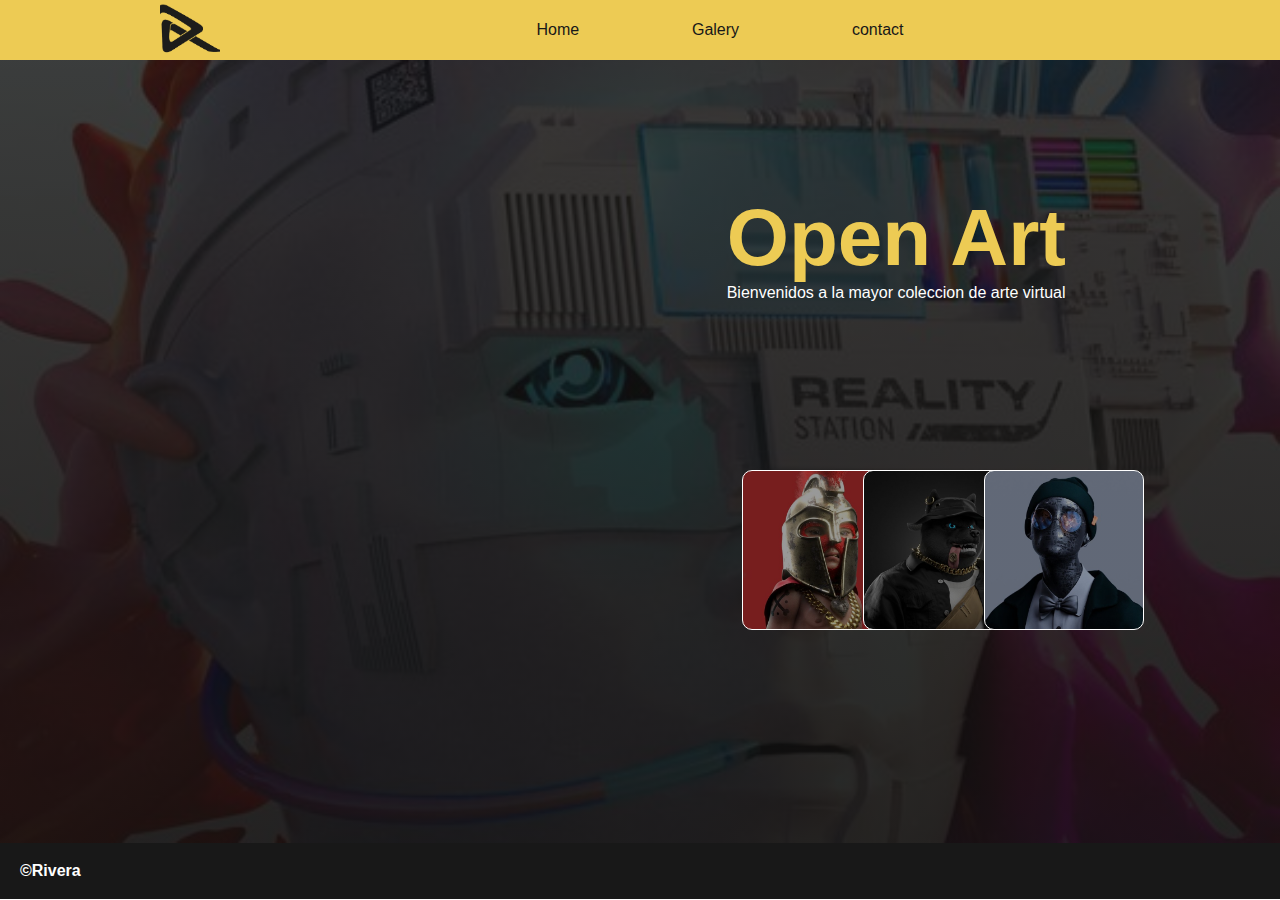
<file: index.html>
<!DOCTYPE html>
<html>
<head>
	<meta name=”keywords” content=”arte,graficos,pinturas,tecnologia”>
	<meta name = “description” content= "OpenArt somos una empresa en busqueda de brindarles el mejor arte digital">
	<meta name="author" content="Mauro Rivera">
	<meta name="copyright" content="OpenArt.s.a" >
	<meta name="robots" content="index" >

	<meta charset="utf-8">
	<meta name="viewport" content="width=device-width, initial-scale=1.0">
	<link rel="stylesheet" type="text/css" href="CSS/style.css">
	<link rel="stylesheet" href="https://use.fontawesome.com/releases/v5.15.1/css/all.css" integrity="sha384-vp86vTRFVJgpjF9jiIGPEEqYqlDwgyBgEF109VFjmqGmIY/Y4HV4d3Gp2irVfcrp" crossorigin="anonymous">
	<title>OpenArt</title>
</head>
<body class="boody_index">
	<header>
		<nav class="navbar">
			<img src="img/logo.png" class="logo" alt="maurorivera">
			<ul class="menu" id="menu">
				<li><a href="index.html">Home</a></li>
				<li id="gallery__12"><a href="gallery.html">Galery</a></li>
				<li><a href="contact.html">contact</a></li>
			</ul>
			<div class="menu-bar" id="menu-bar">
				<i class="fas fa-bars" id="menu-bar"></i>
			</div>
		</nav>
	</header>

	<main class="hero__home">
		<div class="info-content">	
			<h1>Open Art</h1>
			<p>Bienvenidos a la mayor coleccion de arte virtual</p>
		</div>
		<div class="carta__uno carta"></div>
		<div class="carta__dos carta"></div>
		<div class="carta__tres carta"></div>
	</main>

	<footer class="footer">
		<div >
			<h2>&copy;Rivera </h2>
		</div>
		<div class="social-network">
			 <a href="https://www.twitter.com" target="_blank"><i class="fab fa-twitter"></i></a>
			 <a href="https://www.faceboock.com" target="_blank"><i class="fab fa-facebook-f"></i></a>
			 <a href="https://www.instagram.com/nftmodernclub/" target="_blank"><i class="fab fa-instagram"></i></a>
		</div>
	</footer>

	<script type="text/javascript" src="js/index.js"></script>
</body>
</html>
</file>
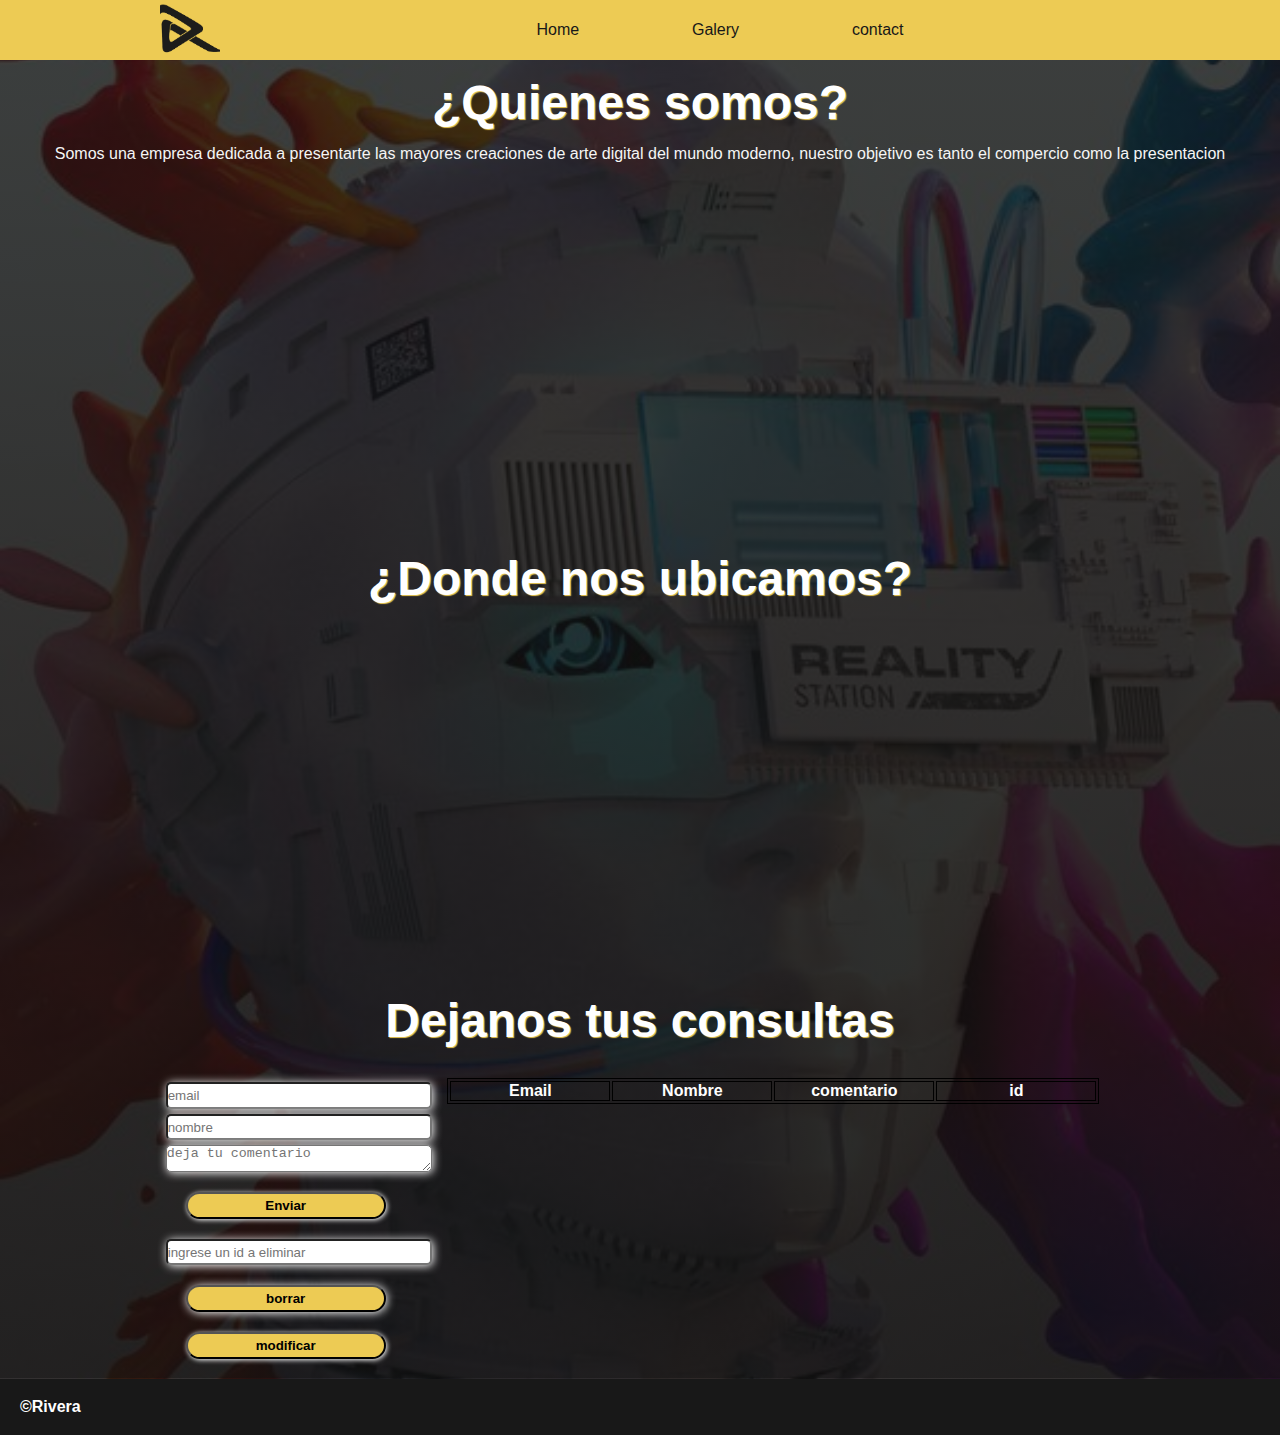
<file: contact.html>
<!DOCTYPE html>
<html>
<head>
	<meta name=”keywords” content=”arte,graficos,pinturas,tecnologia”>
	<meta name = “description” content= "OpenArt somos una empresa en busqueda de brindarles el mejor arte digital">
	<meta name="author" content="Mauro Rivera">
	<meta name="copyright" content="OpenArt.s.a" >
	<meta name="robots" content="index" >

	<meta charset="utf-8">
	<meta name="viewport" content="width=device-width, initial-scale=1.0">
	<link rel="stylesheet" type="text/css" href="CSS/style.css">
	<link rel="stylesheet" href="https://use.fontawesome.com/releases/v5.15.1/css/all.css" integrity="sha384-vp86vTRFVJgpjF9jiIGPEEqYqlDwgyBgEF109VFjmqGmIY/Y4HV4d3Gp2irVfcrp" crossorigin="anonymous">
	<title>OpenArt</title>
</head>
<body class="boody_index" onload="contactJS();">
	<header>
		<nav class="navbar">
			<img src="img/logo.png" class="logo" alt="maurorivera">
			<ul class="menu" id="menu">
				<li><a href="index.html">Home</a></li>
				<li><a href="gallery.html">Galery</a></li>
				<li><a href="contact.html">contact</a></li>
			</ul>
			<div class="menu-bar" id="menu-bar">
				<i class="fas fa-bars" id="menu-bar"></i>
			</div>
		</nav>
	</header>


    <main class="main__contact">
        <section class="container__contact">
            <h2>¿Quienes somos?</h2>
            <p>Somos una empresa dedicada a presentarte las mayores creaciones de arte digital del mundo moderno, nuestro objetivo es tanto el compercio como la presentacion</p>
        </section>
        <section class="ubicacion">
            <h2>¿Donde nos ubicamos?</h2>
<!--             <iframe src="https://www.google.com/maps/embed?pb=!1m18!1m12!1m3!1d168098.10218748683!2d2.309955317325517!3d48.82897413149582!2m3!1f0!2f0!3f0!3m2!1i1024!2i768!4f13.1!3m3!1m2!1s0x47e671d877937b0f%3A0xb975fcfa192f84d4!2sMuseo%20del%20Louvre!5e0!3m2!1ses-419!2sar!4v1654750120502!5m2!1ses-419!2sar" width="80%" height="80%" style="border:0;" allowfullscreen="" loading="lazy" referrerpolicy="no-referrer-when-downgrade"></iframe>		
 -->        </section>
        <section class="forms">
            <h2>Dejanos tus consultas</h2>
            <div class="conteiner__contacts">
				<form id="form">
					<input type="email" id="email__" name="email" placeholder="email" required>
					<input type="text"  id="nombre__" name="nombre" placeholder="nombre" required>
					<textarea id="coment__" name="comentario__" placeholder="deja tu comentario" required maxlength="20"></textarea>
					<button type="submit" id="btn-enviar" value="Enviar">Enviar</button>
					<div class="delete__put">
						<input type="number"  id="id__delete" name="id__delete" placeholder="ingrese un id a eliminar" >
						<input type="button" id="borrar" value="borrar">
						<input type="button" id="modificar" value="modificar">
					</div>
					<p id="msg"></p>
				</form>
				<table class="table-fill">
					<thead class="head__t">
						<tr>
							<th class="table-left">Email</th>
							<th class="table-left">Nombre</th>
							<th class="table-left">comentario</th>
							<th class="table-left">id</th>
						</tr>
					</thead>
					<tbody id="body__t">
					</tbody>
				</table> 
			</div>
        </section>
    </main>

	<footer class="footer">
		<div >
			<h2>&copy;Rivera </h2>
		</div>
		<div class="social-network">
			 <a href="https://www.twitter.com" target="_blank"><i class="fab fa-twitter"></i></a>
			 <a href="https://www.faceboock.com" target="_blank"><i class="fab fa-facebook-f"></i></a>
			 <a href="https://www.instagram.com/nftmodernclub/" target="_blank"><i class="fab fa-instagram"></i></a>
		</div>
	</footer>

	<script type="text/javascript" src="js/index.js"></script>
</body>
</html>
</file>
<file: CSS/style.css>
*{margin: 0;padding: 0; box-sizing: border-box;}
@import url('https://fonts.googleapis.com/css2?family=Montserrat:wght@100&display=swap');

/* .boody_index{
	overflow: hidden;
} */
body{
	font-family: 'Roboto', sans-serif;
/* 	overflow: hidden; */
}
.navbar{
	background-color: #EDCB54;
	display: grid;
	grid-template-columns: repeat(8, 1fr);
	align-items: center;
}
.navbar .logo{
	width: 60px;
	height: 60px;
	grid-column: 2 / 3;
}
.navbar .menu{
	grid-column: 4 / 7;
	display: flex;
	justify-content: space-around;
}
.navbar .menu li{
	list-style: none;
}
.navbar .menu a{
	text-decoration: none;
	color: #181818;
	cursor: pointer;
}

.navbar .menu-bar {
	display: none;
}


.navbar .menu a:hover{
	color: #fff 
}


/*SECTION MAIN INDEX*/
.carta:hover{
	box-shadow: 1px 1px 15px #EDCB54;
}
.carta{
	margin: 15px;
	border: 1px solid white;
	width: 10em;
	height: 10em;
	border-radius: 10px;
}
.carta__uno{
	grid-column: 7 / 10;
	grid-row: 7 / 7;
    background-image:linear-gradient(
        0deg,
        rgba(0,0,0,0.4),
        rgba(0,0,0,0.4)
    )
    ,url(/img/index_1.jpg);
    background-repeat: no-repeat;
    background-size: cover;
    background-position: center center;

}
.carta__dos{
	grid-column: 8 / 10;
	grid-row: 7 / 7;
	background-image:linear-gradient(
        0deg,
        rgba(0,0,0,0.4),
        rgba(0,0,0,0.4)
    )
    ,url(/img/index_2.jpg);
    background-repeat: no-repeat;
    background-size: cover;
    background-position: center center;
}

.carta__tres{
	grid-column: 9 / 10;
	grid-row: 7 / 7;
	background-image:linear-gradient(
        0deg,
        rgba(0,0,0,0.4),
        rgba(0,0,0,0.4)
    )
    ,url(/img/index_3.jpg);
    background-repeat: no-repeat;
    background-size: cover;
    background-position: center center;
}


.hero__home{
	height: 87vh;
	background-image:  linear-gradient(rgba(16, 16, 16, .8), rgba(16, 16, 16, .9)) , url(../img/galery_5.jpg);
	background-size: cover;
	background-position: center center;
	max-width: 100%;
	
	display: grid;
	grid-template-columns: repeat(10, 1fr);
	grid-template-rows: repeat(10, 1fr);
}

.hero__home .info-content{
	grid-column: 7 / 10;
	grid-row: 3 / 7;
	color: #fff;
}
.hero__home h3{
	font-family: 'Montserrat', sans-serif;
	font-size: 1.5em;
	font-weight: 300;
}
.hero__home h1{
	font-size: 	5em;
	color: #EDCB54
}

.hero__home p{
	font-weight: 300;
	font-family: 'Montserrat', sans-serif; 
}


		

/*FOOTER*/
.footer{
	display: grid;
	height: 3.5em;
	align-items: center;
	justify-content: space-between;
	background-color: #181818;
	color: #fff;
	grid-template-areas:
	"footer social-network";
}
.footer .footer{
	grid-template-areas: footer;
	display: flex;
	justify-content: space-between;
	margin-left: 4px;
	background-color: #EDCB54;
}
.footer h2{
	font-size: 1em;
	margin-left: 20px;
}

.footer .social-network{
	grid-template-areas: social-network;
	font-size: 1.3em;
	
}
.footer .social-network .fab{
	margin-right: 15px;
	color: #EDCB54;

}
.footer .social-network .fab:hover{
	color: #fff;
	font-size: 15px;
}


/*MAIN GALERY */
.container_grid{
    display: grid;
	height: 87vh;
    grid-template-columns: repeat(5, 1fr);
    grid-template-rows: repeat(6, 1fr);
    grid-template-areas: 
    "img1 img2 img3 img3 img3"
    "img1 img2 img3 img3 img3"
    "img4 img4 img3 img3 img3 "
    "img4 img4 img3 img3 img3"
    "img6 img6 img5 img5 img5"
    "img6 img6 img5 img5 img5";
    gap: 5px;
}
img{
    width: 100%;
    height: 100%;
    object-fit: cover;
}

.img-1{grid-area: img1;}
.img-2{grid-area: img2;}
.img-3{grid-area: img3;}
.img-4{grid-area: img4;}
.img-5{grid-area: img5;}
.img-6{grid-area: img6;}


img:hover{
    filter: grayscale(50%);
    cursor: pointer;
    transition: filter .5s;
}
.container_img{
    position: fixed;
    height: 100%;
    width: 100%;
    top: 0;
    left: 0;
    transform: translateX(-100%);
    background-color:rgba(0, 0, 0, 0.7) ;
    display: flex;
    justify-content: center;
    align-items: center;
    transition: transform .4s ease-in;
}

.img-show{
    height: 80%;
    transform: scale(0);
    display: block;
    object-fit: contain;
    transition: transform .2s .4s;
}

.show{
    transform: scale(1);
}

.copy{
    position: fixed;
    color: #fff;
    bottom: 40px;

}
.move{
    transform: translateY(0);
}



.bx.bx-x{
    position: absolute;
    color: white;
    top: 20px;
    right: 10px;
    font-size: 40px;
    cursor: pointer;
}


/*MAIN CONTACT*/
.container__contact{
	display: flex;
	flex-direction: column;
	justify-content: center;
	align-items: center;
	color: whitesmoke;
}
.ubicacion{
	display: flex;
	flex-direction: column;
	justify-content: center;
	align-items: center;
	margin: 15px;
	color: white;
	height: 50em;
}
.main__contact h2{
	font-size: 3em;
	color: white;
	margin: 15px;
	text-shadow: 1px 1px 1px #EDCB54;
}
.main__contact{
	background-image:  linear-gradient(rgba(16, 16, 16, .8), rgba(16, 16, 16, .9)) , url(../img/galery_5.jpg);
	background-size: cover;
	background-position: center center;
	max-width: 100%;	
	text-align: center;
}
.form h2{
	margin-top: 30px ;
	color: whitesmoke;
}
.form{
	display: flex;
	flex-direction: column;
	justify-content: center;
	align-items: center;;	
}

input, textarea{
	display: flex;
	flex-direction: column;
	width: 20em;
	margin-top: 5px ;
	height: 2em;
	border-radius: 5px;
	box-shadow: 1px 1px 10px white;
}

#btn-enviar, #borrar, #modificar{
	width: 15em;
	margin: 20px ;
	height: 2em;
	border-radius: 15px;
	background-color:#EDCB54 ;
	font-weight: bold;
	display: flex;
	justify-content: center;
	align-items: center;

}

#btn-enviar, #modificar , #borrar:hover{
	box-shadow: 1px 1px 5px white;
	cursor: pointer;
}

.conteiner__contacts{
	display: flex;
	flex-direction: row;
	justify-content: center;
	align-items: baseline;

}

/*TABLA */

.tr__js:hover{
	cursor: pointer;
}
.tr__js td{
    border: 1px solid black;
	
}

.head__t th{
	border: 1px solid black;
    width: 10em;
	font-weight: bold;
}

.table-fill{
	border: 1px solid black;
    margin: 15px;
	color: white;	
	overflow: scroll;
}

.h5_form{color:whitesmoke}

/* 800PX */
@media only screen and (max-width: 800px){
	.navbar{
		position: relative;
	}
	.navbar .menu-bar{
		display: block;
		grid-column: 8 / 9;
		font-size: 2em;
		cursor: pointer;
	}
	.navbar .menu{
		position: absolute;
		width: 100%;
		height: 31em;
		display: grid;
		grid-column: 7/9;
		align-items: center;
		background-color: #EDCB54;
		margin-top: 34em;
	}

	.navbar .menu-toggle {
		display: none;
		
	}

	/*SECTION MAIN*/
	.hero{
		height: 100%;
	}
	.hero .info-content{
		grid-column: 2 / 20;
		grid-row: 5  / 8;
	}
	.hero h1{
		font-size: 3.5em;
	}

	/*FOOOTER*/
	.footer_h2{
		font-size: 0.7em;
	}

	.footer .social-network{
		text-align: center;
		font-size: 0.7em;
	}

	/*table*/
	.table-fill{
		display: none;
	}
	.conteiner__contacts{
		display: flex;
		flex-direction: column;
		align-items: center;
		padding: 20px;
	}

	/*gallery*/
    .img-show{
        width: 90%;
    } 
    .coppy{
        bottom: 20px;
    }
    .bx.bx-x{
        top: 10px;
        font-size: 25px;
    }
}
</file>
